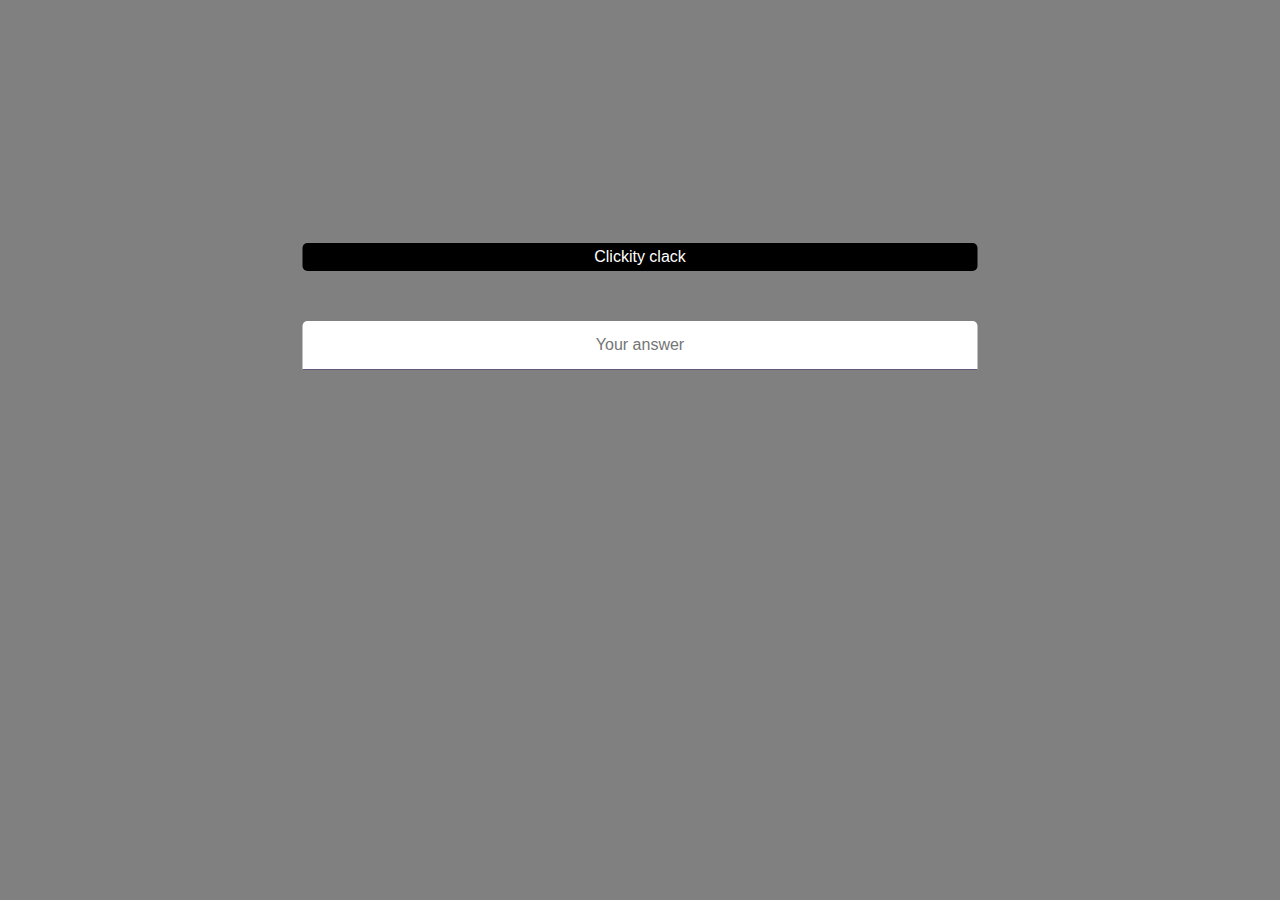
<file: index.html>
<!DOCTYPE html>
<html lang="en">
<head>
    <meta charset="UTF-8">
    <meta http-equiv="X-UA-Compatible" content="IE=edge">
    <meta name="viewport" content="width=device-width, initial-scale=1.0">
    <title>Document</title>
    <link rel="stylesheet" href="css/style.css">
</head>
<body>  

    <form autocomplete="off">
        <div>
            <button id="btn">Clickity clack</button>
            <input type="text" id="input" placeholder="Your answer" />
            
        </div>
        <ul class="list"></ul>
        
    </form>

    <script src="js/script.js"></script>
</body>
</html>
</file>
<file: css/style.css>
*{
    padding: 0;
    margin: 0;
    box-sizing: border-box;
    font-family: "Poppins", sans-serif;
    text-align: center;
}

h3{
    text-align: center;
}

body {
height: 100vh;
background: gray;
}

form {
    width: 75vmin;
    height: 100%;
    position: absolute;
    transform: translate(-50%, -50%);
    top: 50%;
    left: 50%;
    padding: 40px 0;

}

input[type="text"] {
    position: relative;
    margin-top: 50px;
    width: 100%;
    padding: 15px 10px;
    border: none;
    border-bottom: 1px solid #645979;
    outline: none;
    border-radius: 5px 5px 0 0;
    background-color: #ffffff;
    font-size: 16px;

}

input[type="password"] {
    margin-top: 30px;
    width: 100%;
    padding: 15px 10px;
    border: none;
    border-bottom: 1px solid #645979;
    outline: none;
    border-radius: 5px 5px 0 0;
    background-color: #ffffff;
    font-size: 16px;

}



ul{
    list-style: none;
    padding: 0;
    margin: 0;
}




.list{
    width: 100%;

    background-color: #ffffff;
    border-radius: 0 0 5px 5px;
}

.list-items {
    padding: 10 px 5px;
}

.list-items:hover {
    background-color: #645979;
    color: #ffffff;

}

h1 {
    text-align: center;
    color: #000000;
    font-size: 40px;
}

button {
    width: 100%;
    padding: 5px 3px;
    border: none;
    outline: none;
    border-radius: 5px;
    background-color: #000000;
    color: #ffffff;
    font-size: 16px;
    cursor: pointer;
}



button:hover {
    background-color: #645979;
}

#btn {
    margin-top: 30%;
}

#btn a {
    text-decoration: none;
    color: #ffffff;
}


#navbar {
    width: 30%;
    height: 40px;
    background-color: #000000;
    display: flex;
    justify-content: space-between;
    align-items: center;
    padding: 0 10px;
}

#navbar a {
    text-decoration: none;
    color: #ffffff;
    font-size: 20px;
}

#navbar a:hover {
    color: #645979;
}
</file>
